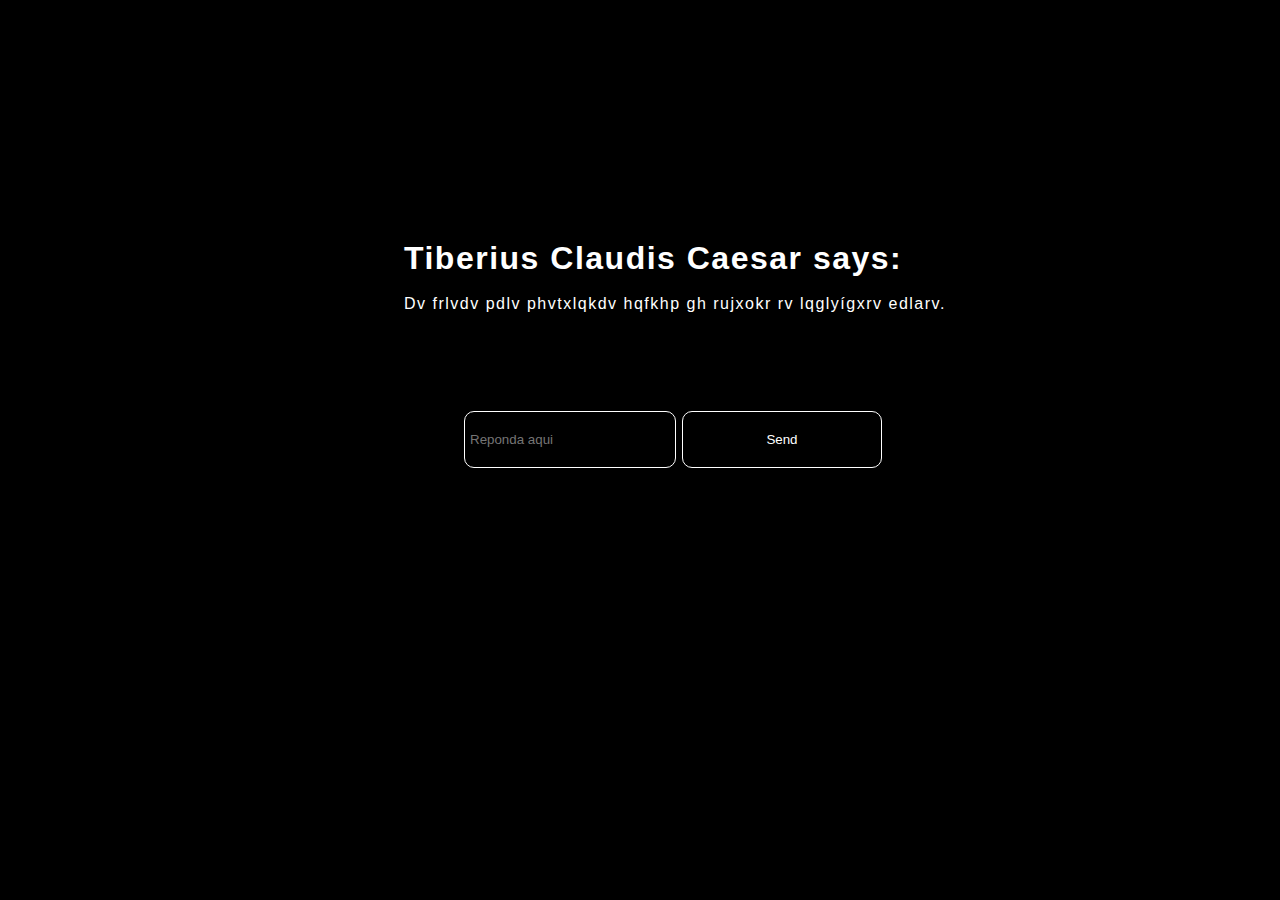
<file: index.html>
<!DOCTYPE html>
<html lang="en">
    <head>
        <link rel="stylesheet" href="../../css/style.css">
        <meta charset="UTF-8">
        <meta http-equiv="X-UA-Compatible" content="IE=edge">
        <meta name="viewport" content="width=device-width, initial-scale=1.0">
        <title>Χ</title>
    </head>
    <body>
        <div class="main">
            <h1>Tiberius Claudis Caesar says:</h1>
            <br>
            <p>Dv frlvdv pdlv phvtxlqkdv hqfkhp gh rujxokr rv lqglyígxrv edlarv.</p>
        </div>
        <div class="env">
            <p id="errormsg">incorreto.</p>
            <input type="text" placeholder="Reponda aqui" id="response">
            <input type="submit" value="Send" class="b-send" onclick="conf1();">
        </div>
        <br>
        <br>
        <br>
        <p class="hidden">Three</p>
    </body>
    <script type="text/javascript" src="../../js/scriptBase.js"></script>
</html>
</file>
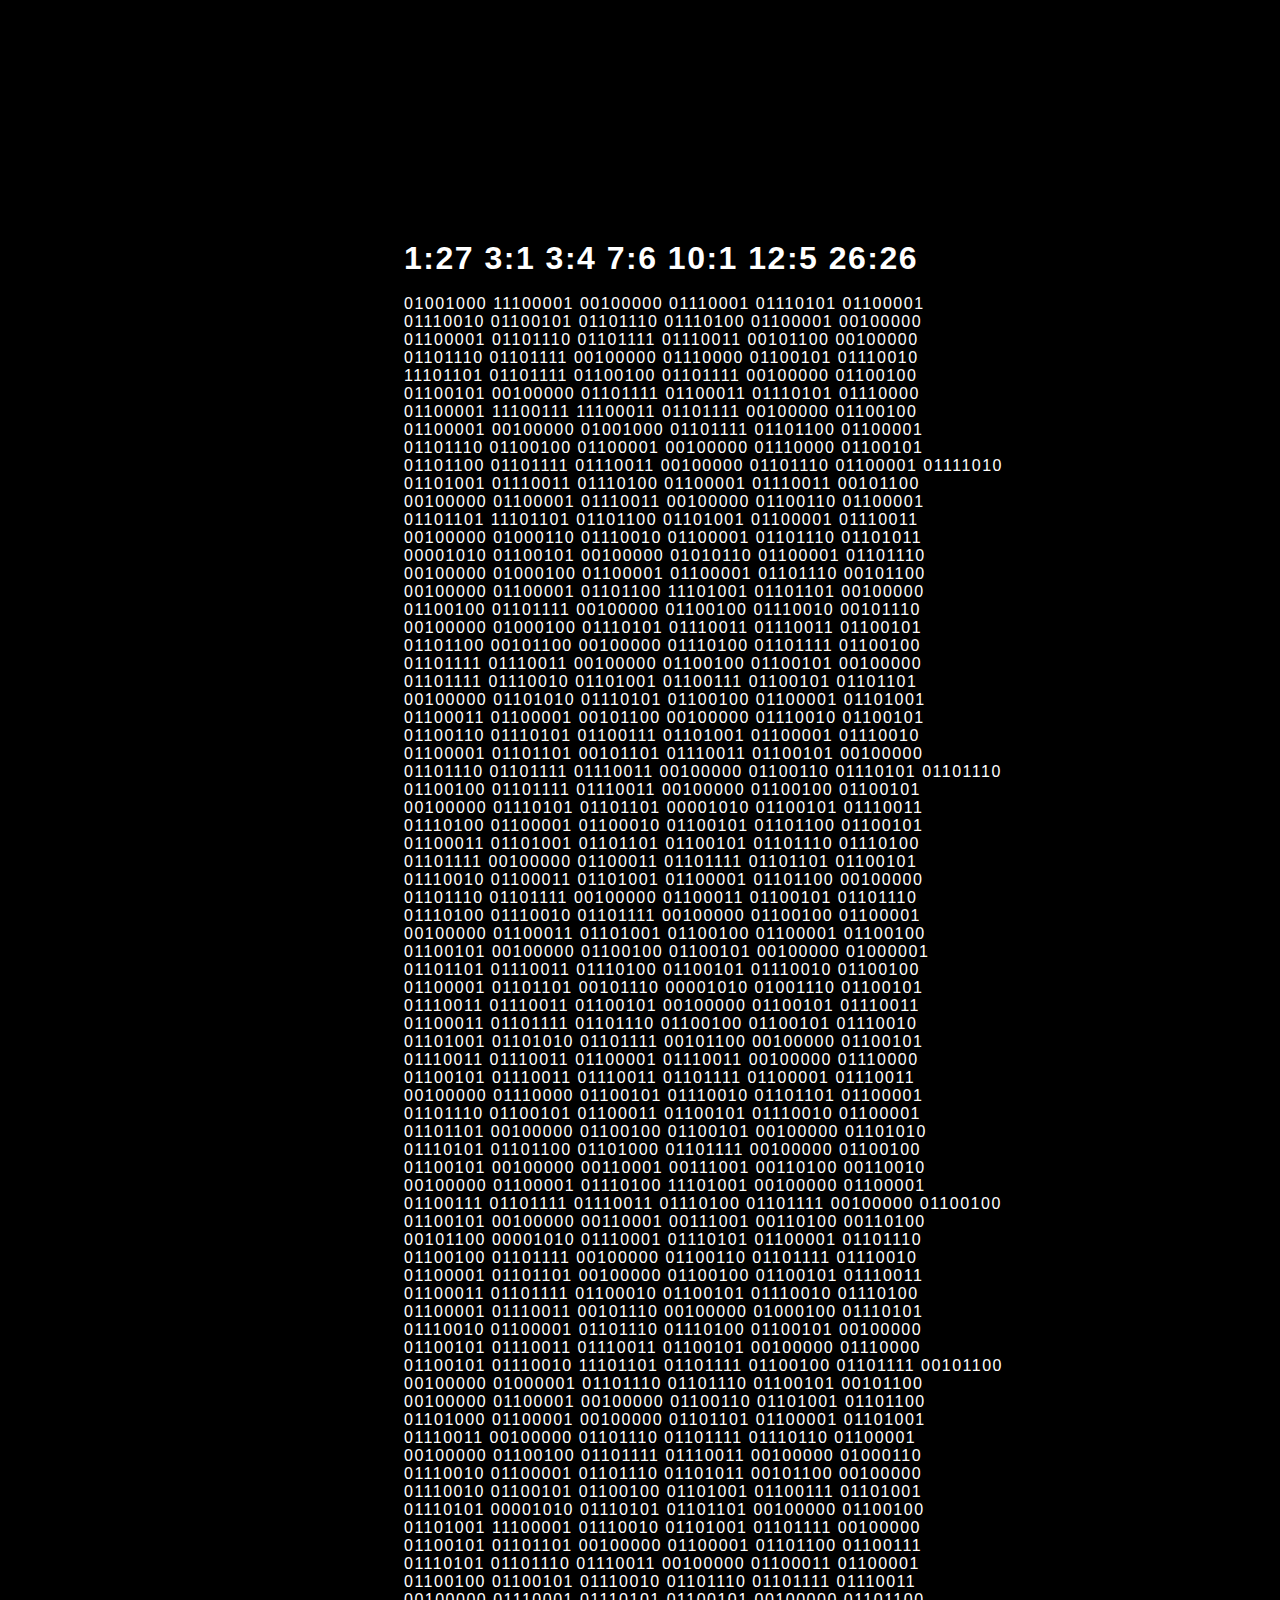
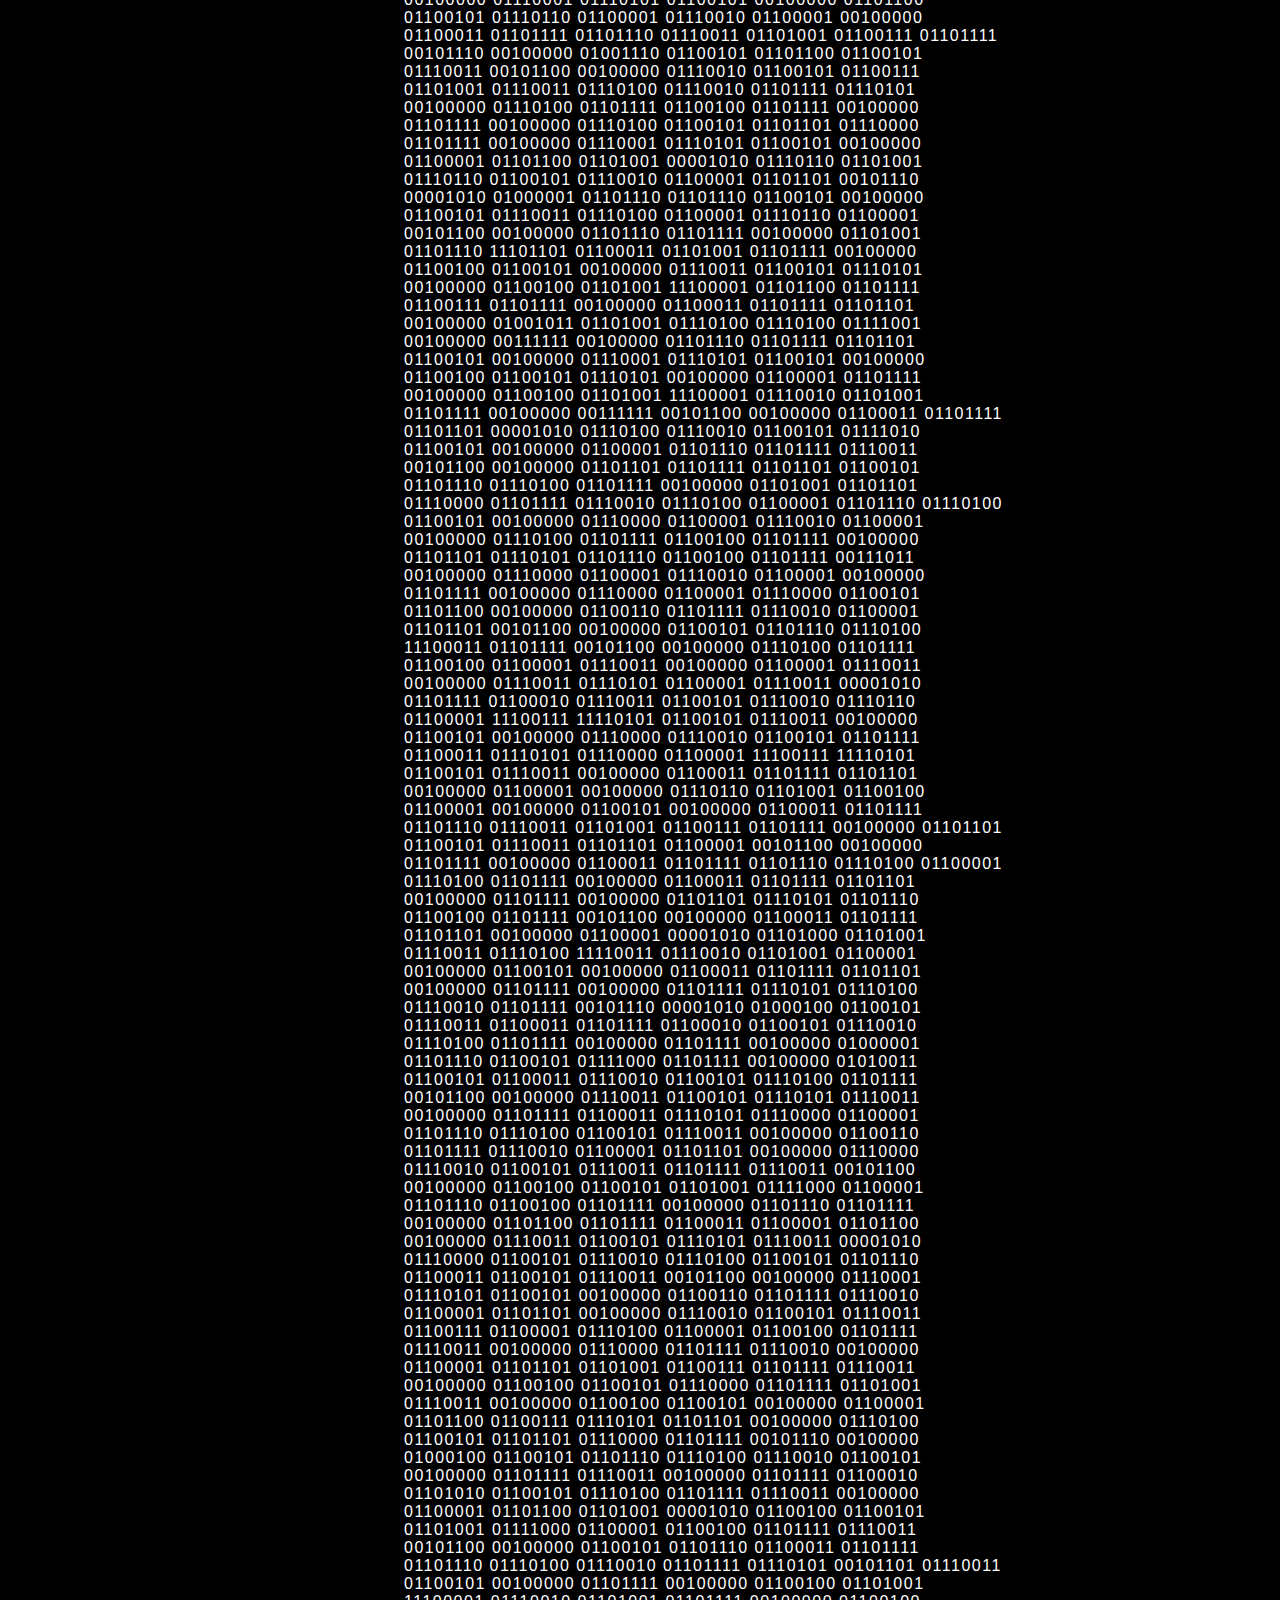
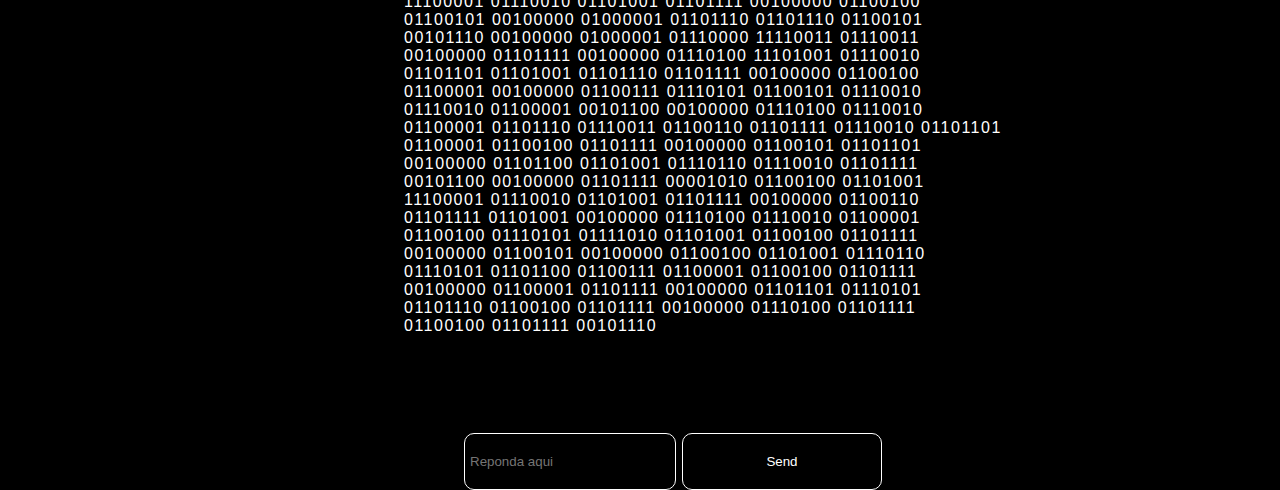
<file: html/lvls/a.html>
<!DOCTYPE html>
<html lang="en">
    <head>
        <link rel="stylesheet" href="../../css/style.css">
        <meta charset="UTF-8">
        <meta http-equiv="X-UA-Compatible" content="IE=edge">
        <meta name="viewport" content="width=device-width, initial-scale=1.0">
        <title>α</title>
    </head>
    <body>
        <div class="main">
            <h1>1:27 3:1 3:4 7:6 10:1 12:5 26:26 </h1>
            <br>
            <p>01001000 11100001 00100000 01110001 01110101 01100001 01110010 01100101 01101110 01110100 01100001 00100000 01100001 01101110 01101111 01110011 00101100 00100000 01101110 01101111 00100000 01110000 01100101 01110010 11101101 01101111 01100100 01101111 00100000 01100100 01100101 00100000 01101111 01100011 01110101 01110000 01100001 11100111 11100011 01101111 00100000 01100100 01100001 00100000 01001000 01101111 01101100 01100001 01101110 01100100 01100001 00100000 01110000 01100101 01101100 01101111 01110011 00100000 01101110 01100001 01111010 01101001 01110011 01110100 01100001 01110011 00101100 00100000 01100001 01110011 00100000 01100110 01100001 01101101 11101101 01101100 01101001 01100001 01110011 00100000 01000110 01110010 01100001 01101110 01101011 00001010 01100101 00100000 01010110 01100001 01101110 00100000 01000100 01100001 01100001 01101110 00101100 00100000 01100001 01101100 11101001 01101101 00100000 01100100 01101111 00100000 01100100 01110010 00101110 00100000 01000100 01110101 01110011 01110011 01100101 01101100 00101100 00100000 01110100 01101111 01100100 01101111 01110011 00100000 01100100 01100101 00100000 01101111 01110010 01101001 01100111 01100101 01101101 00100000 01101010 01110101 01100100 01100001 01101001 01100011 01100001 00101100 00100000 01110010 01100101 01100110 01110101 01100111 01101001 01100001 01110010 01100001 01101101 00101101 01110011 01100101 00100000 01101110 01101111 01110011 00100000 01100110 01110101 01101110 01100100 01101111 01110011 00100000 01100100 01100101 00100000 01110101 01101101 00001010 01100101 01110011 01110100 01100001 01100010 01100101 01101100 01100101 01100011 01101001 01101101 01100101 01101110 01110100 01101111 00100000 01100011 01101111 01101101 01100101 01110010 01100011 01101001 01100001 01101100 00100000 01101110 01101111 00100000 01100011 01100101 01101110 01110100 01110010 01101111 00100000 01100100 01100001 00100000 01100011 01101001 01100100 01100001 01100100 01100101 00100000 01100100 01100101 00100000 01000001 01101101 01110011 01110100 01100101 01110010 01100100 01100001 01101101 00101110 00001010 01001110 01100101 01110011 01110011 01100101 00100000 01100101 01110011 01100011 01101111 01101110 01100100 01100101 01110010 01101001 01101010 01101111 00101100 00100000 01100101 01110011 01110011 01100001 01110011 00100000 01110000 01100101 01110011 01110011 01101111 01100001 01110011 00100000 01110000 01100101 01110010 01101101 01100001 01101110 01100101 01100011 01100101 01110010 01100001 01101101 00100000 01100100 01100101 00100000 01101010 01110101 01101100 01101000 01101111 00100000 01100100 01100101 00100000 00110001 00111001 00110100 00110010 00100000 01100001 01110100 11101001 00100000 01100001 01100111 01101111 01110011 01110100 01101111 00100000 01100100 01100101 00100000 00110001 00111001 00110100 00110100 00101100 00001010 01110001 01110101 01100001 01101110 01100100 01101111 00100000 01100110 01101111 01110010 01100001 01101101 00100000 01100100 01100101 01110011 01100011 01101111 01100010 01100101 01110010 01110100 01100001 01110011 00101110 00100000 01000100 01110101 01110010 01100001 01101110 01110100 01100101 00100000 01100101 01110011 01110011 01100101 00100000 01110000 01100101 01110010 11101101 01101111 01100100 01101111 00101100 00100000 01000001 01101110 01101110 01100101 00101100 00100000 01100001 00100000 01100110 01101001 01101100 01101000 01100001 00100000 01101101 01100001 01101001 01110011 00100000 01101110 01101111 01110110 01100001 00100000 01100100 01101111 01110011 00100000 01000110 01110010 01100001 01101110 01101011 00101100 00100000 01110010 01100101 01100100 01101001 01100111 01101001 01110101 00001010 01110101 01101101 00100000 01100100 01101001 11100001 01110010 01101001 01101111 00100000 01100101 01101101 00100000 01100001 01101100 01100111 01110101 01101110 01110011 00100000 01100011 01100001 01100100 01100101 01110010 01101110 01101111 01110011 00100000 01110001 01110101 01100101 00100000 01101100 01100101 01110110 01100001 01110010 01100001 00100000 01100011 01101111 01101110 01110011 01101001 01100111 01101111 00101110 00100000 01001110 01100101 01101100 01100101 01110011 00101100 00100000 01110010 01100101 01100111 01101001 01110011 01110100 01110010 01101111 01110101 00100000 01110100 01101111 01100100 01101111 00100000 01101111 00100000 01110100 01100101 01101101 01110000 01101111 00100000 01110001 01110101 01100101 00100000 01100001 01101100 01101001 00001010 01110110 01101001 01110110 01100101 01110010 01100001 01101101 00101110 00001010 01000001 01101110 01101110 01100101 00100000 01100101 01110011 01110100 01100001 01110110 01100001 00101100 00100000 01101110 01101111 00100000 01101001 01101110 11101101 01100011 01101001 01101111 00100000 01100100 01100101 00100000 01110011 01100101 01110101 00100000 01100100 01101001 11100001 01101100 01101111 01100111 01101111 00100000 01100011 01101111 01101101 00100000 01001011 01101001 01110100 01110100 01111001 00100000 00111111 00100000 01101110 01101111 01101101 01100101 00100000 01110001 01110101 01100101 00100000 01100100 01100101 01110101 00100000 01100001 01101111 00100000 01100100 01101001 11100001 01110010 01101001 01101111 00100000 00111111 00101100 00100000 01100011 01101111 01101101 00001010 01110100 01110010 01100101 01111010 01100101 00100000 01100001 01101110 01101111 01110011 00101100 00100000 01101101 01101111 01101101 01100101 01101110 01110100 01101111 00100000 01101001 01101101 01110000 01101111 01110010 01110100 01100001 01101110 01110100 01100101 00100000 01110000 01100001 01110010 01100001 00100000 01110100 01101111 01100100 01101111 00100000 01101101 01110101 01101110 01100100 01101111 00111011 00100000 01110000 01100001 01110010 01100001 00100000 01101111 00100000 01110000 01100001 01110000 01100101 01101100 00100000 01100110 01101111 01110010 01100001 01101101 00101100 00100000 01100101 01101110 01110100 11100011 01101111 00101100 00100000 01110100 01101111 01100100 01100001 01110011 00100000 01100001 01110011 00100000 01110011 01110101 01100001 01110011 00001010 01101111 01100010 01110011 01100101 01110010 01110110 01100001 11100111 11110101 01100101 01110011 00100000 01100101 00100000 01110000 01110010 01100101 01101111 01100011 01110101 01110000 01100001 11100111 11110101 01100101 01110011 00100000 01100011 01101111 01101101 00100000 01100001 00100000 01110110 01101001 01100100 01100001 00100000 01100101 00100000 01100011 01101111 01101110 01110011 01101001 01100111 01101111 00100000 01101101 01100101 01110011 01101101 01100001 00101100 00100000 01101111 00100000 01100011 01101111 01101110 01110100 01100001 01110100 01101111 00100000 01100011 01101111 01101101 00100000 01101111 00100000 01101101 01110101 01101110 01100100 01101111 00101100 00100000 01100011 01101111 01101101 00100000 01100001 00001010 01101000 01101001 01110011 01110100 11110011 01110010 01101001 01100001 00100000 01100101 00100000 01100011 01101111 01101101 00100000 01101111 00100000 01101111 01110101 01110100 01110010 01101111 00101110 00001010 01000100 01100101 01110011 01100011 01101111 01100010 01100101 01110010 01110100 01101111 00100000 01101111 00100000 01000001 01101110 01100101 01111000 01101111 00100000 01010011 01100101 01100011 01110010 01100101 01110100 01101111 00101100 00100000 01110011 01100101 01110101 01110011 00100000 01101111 01100011 01110101 01110000 01100001 01101110 01110100 01100101 01110011 00100000 01100110 01101111 01110010 01100001 01101101 00100000 01110000 01110010 01100101 01110011 01101111 01110011 00101100 00100000 01100100 01100101 01101001 01111000 01100001 01101110 01100100 01101111 00100000 01101110 01101111 00100000 01101100 01101111 01100011 01100001 01101100 00100000 01110011 01100101 01110101 01110011 00001010 01110000 01100101 01110010 01110100 01100101 01101110 01100011 01100101 01110011 00101100 00100000 01110001 01110101 01100101 00100000 01100110 01101111 01110010 01100001 01101101 00100000 01110010 01100101 01110011 01100111 01100001 01110100 01100001 01100100 01101111 01110011 00100000 01110000 01101111 01110010 00100000 01100001 01101101 01101001 01100111 01101111 01110011 00100000 01100100 01100101 01110000 01101111 01101001 01110011 00100000 01100100 01100101 00100000 01100001 01101100 01100111 01110101 01101101 00100000 01110100 01100101 01101101 01110000 01101111 00101110 00100000 01000100 01100101 01101110 01110100 01110010 01100101 00100000 01101111 01110011 00100000 01101111 01100010 01101010 01100101 01110100 01101111 01110011 00100000 01100001 01101100 01101001 00001010 01100100 01100101 01101001 01111000 01100001 01100100 01101111 01110011 00101100 00100000 01100101 01101110 01100011 01101111 01101110 01110100 01110010 01101111 01110101 00101101 01110011 01100101 00100000 01101111 00100000 01100100 01101001 11100001 01110010 01101001 01101111 00100000 01100100 01100101 00100000 01000001 01101110 01101110 01100101 00101110 00100000 01000001 01110000 11110011 01110011 00100000 01101111 00100000 01110100 11101001 01110010 01101101 01101001 01101110 01101111 00100000 01100100 01100001 00100000 01100111 01110101 01100101 01110010 01110010 01100001 00101100 00100000 01110100 01110010 01100001 01101110 01110011 01100110 01101111 01110010 01101101 01100001 01100100 01101111 00100000 01100101 01101101 00100000 01101100 01101001 01110110 01110010 01101111 00101100 00100000 01101111 00001010 01100100 01101001 11100001 01110010 01101001 01101111 00100000 01100110 01101111 01101001 00100000 01110100 01110010 01100001 01100100 01110101 01111010 01101001 01100100 01101111 00100000 01100101 00100000 01100100 01101001 01110110 01110101 01101100 01100111 01100001 01100100 01101111 00100000 01100001 01101111 00100000 01101101 01110101 01101110 01100100 01101111 00100000 01110100 01101111 01100100 01101111 00101110</p>
        </div>
        <div class="env">
            <p id="errormsg">incorreto.</p>
            <input type="text" placeholder="Reponda aqui" id="response">
            <input type="submit" value="Send" class="b-send" onclick="conf2();">
        </div>
        <br>
        <br>
        <br>
    </body>
    <script type="text/javascript" src="../../js/scriptBase.js"></script>
</html>
</file>
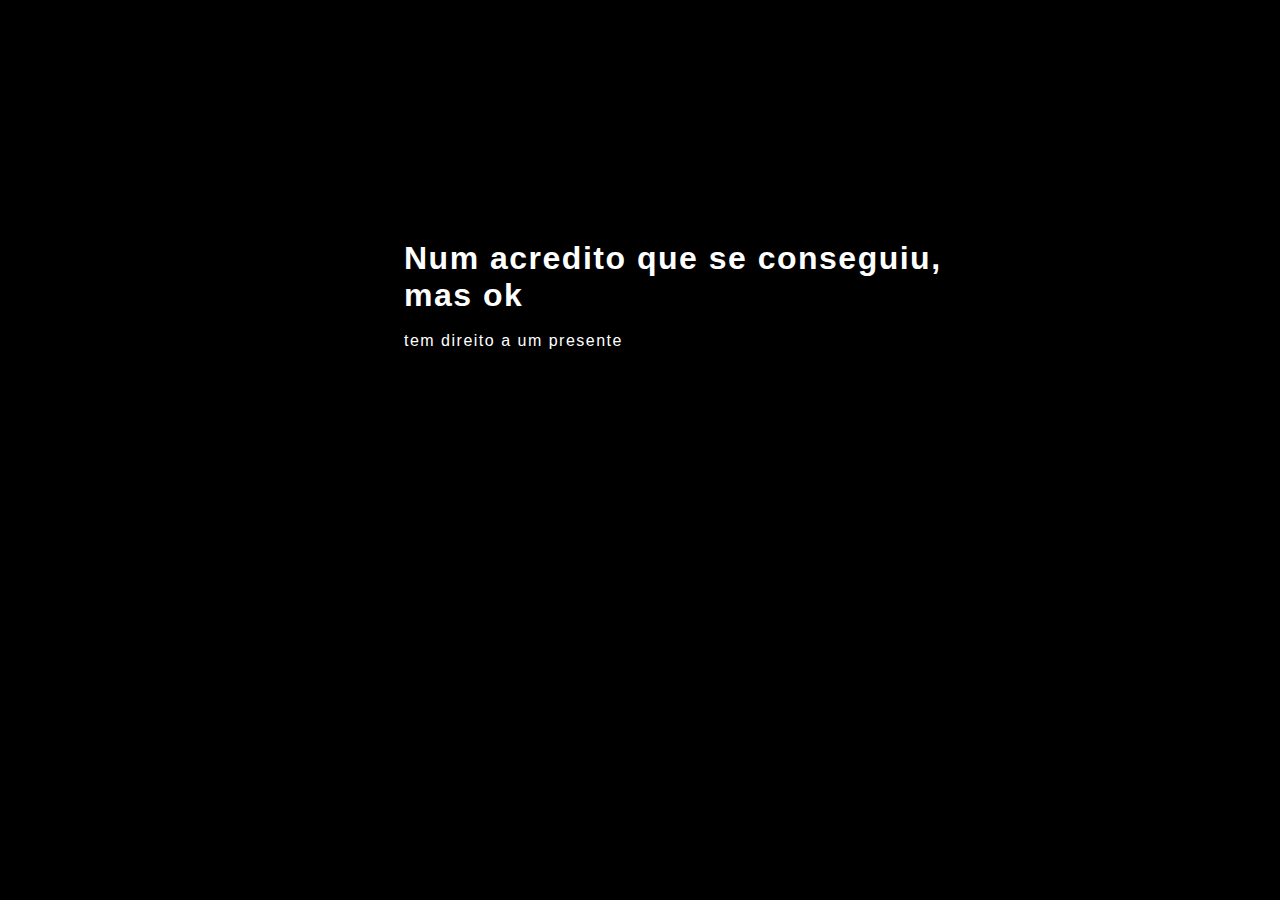
<file: html/lvls/parabens.html>
<!DOCTYPE html>
<html lang="en">
    <head>
        <link rel="stylesheet" href="../../css/style.css">
        <meta charset="UTF-8">
        <meta http-equiv="X-UA-Compatible" content="IE=edge">
        <meta name="viewport" content="width=device-width, initial-scale=1.0">
        <title>Dale</title>
    </head>
    <body>
        <div class="main">
            <h1>Num acredito que se conseguiu, mas ok</h1>
            <br>
            <p>tem direito a um presente</p>
        </div>

    </body>
    <script type="text/javascript" src="../../js/scriptBase.js"></script>
</html>
</file>
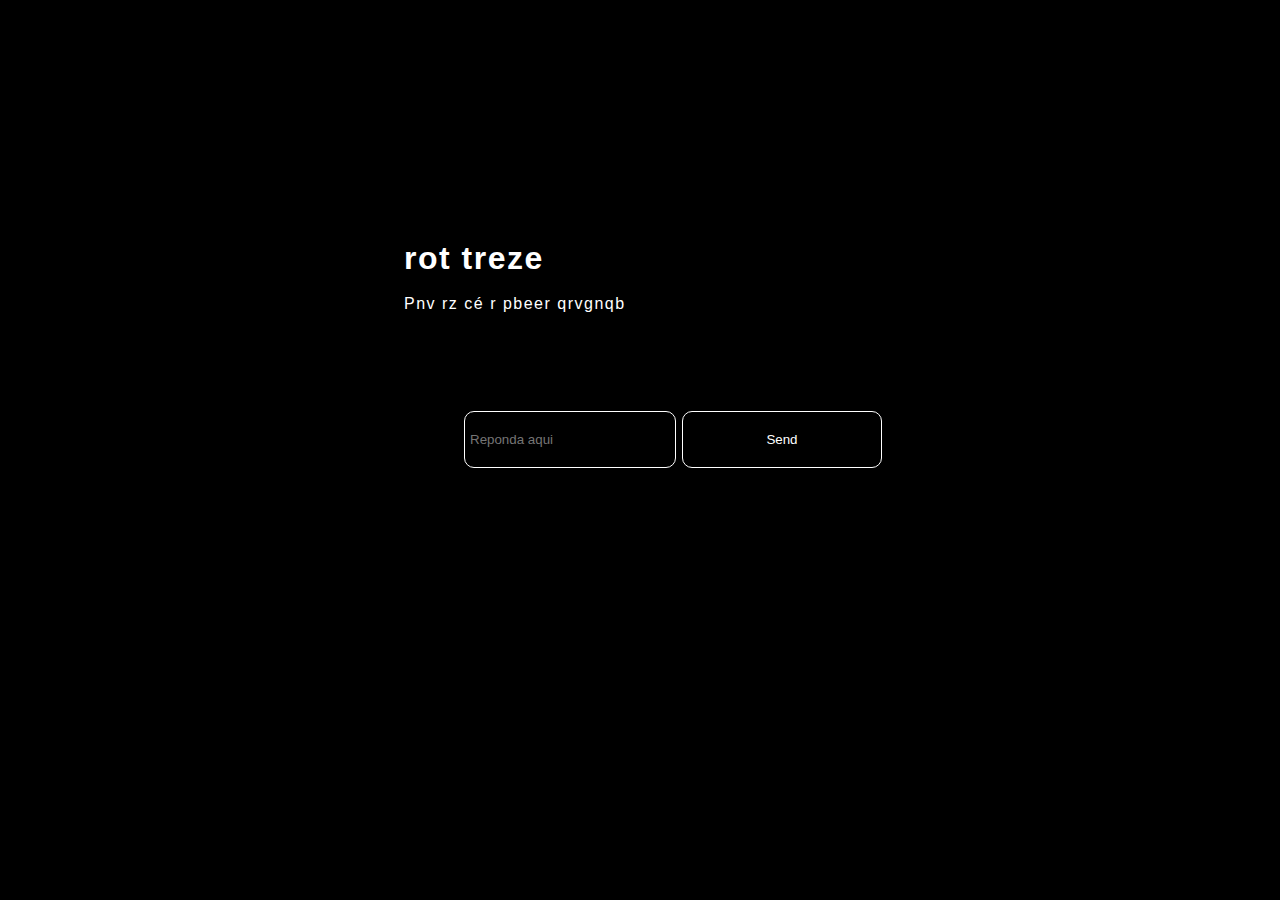
<file: html/lvls/ο.html>
<!DOCTYPE html>
<html lang="en">
    <head>
        <link rel="stylesheet" href="../../css/style.css">
        <meta charset="UTF-8">
        <meta http-equiv="X-UA-Compatible" content="IE=edge">
        <meta name="viewport" content="width=device-width, initial-scale=1.0">
        <title>ο</title>
    </head>
    <body>
        <div class="main">
            <h1>rot treze</h1>
            <br>
            <p>Pnv rz cé r pbeer qrvgnqb</p>
        </div>
        <div class="env">
            <p id="errormsg">incorreto.</p>
            <input type="text" placeholder="Reponda aqui" id="response">
            <input type="submit" value="Send" class="b-send" onclick="conf4();">
        </div>
        <br>
        <br>
        <br>
    </body>
    <script type="text/javascript" src="../../js/scriptBase.js"></script>
</html>
</file>
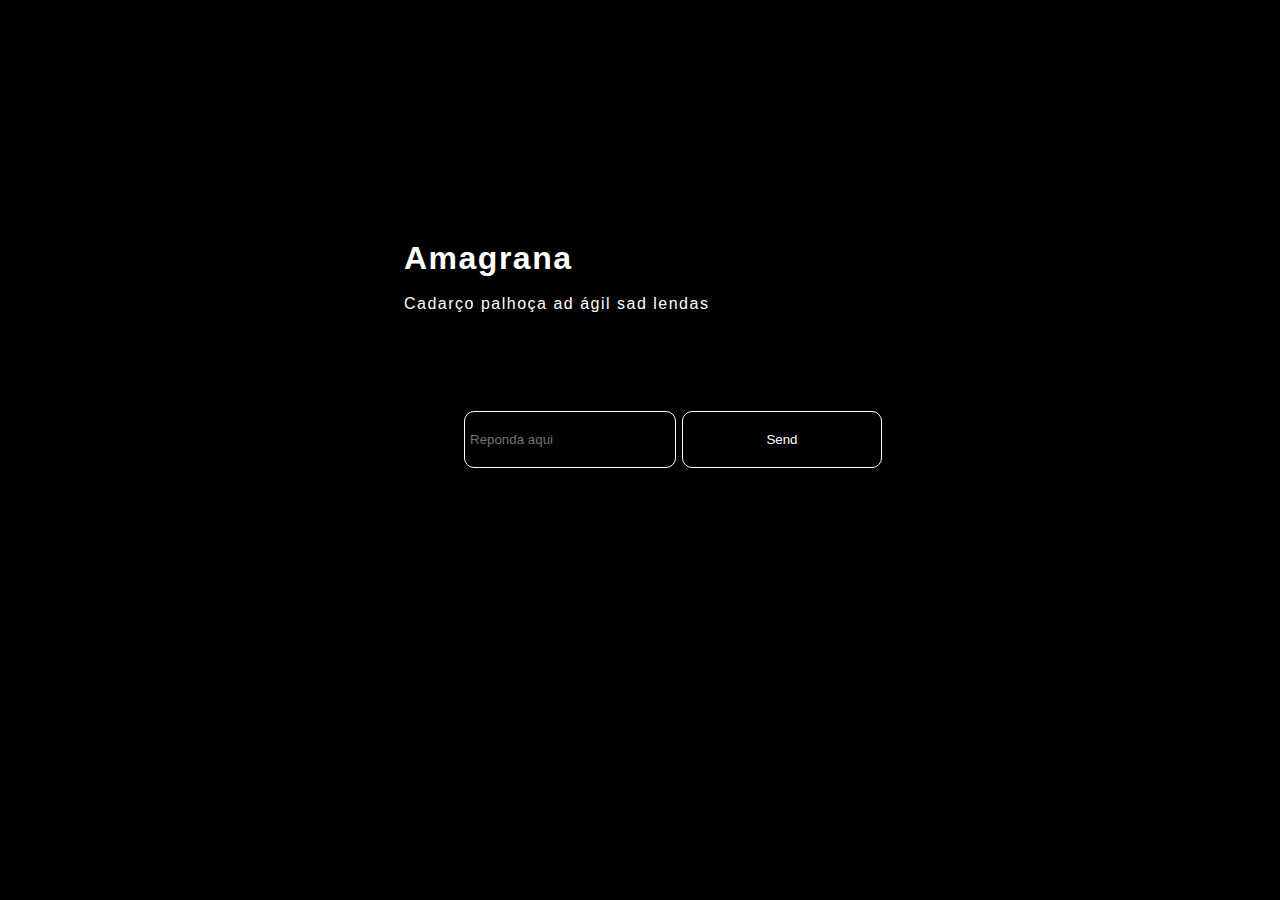
<file: html/lvls/ρ.html>
<!DOCTYPE html>
<html lang="en">
    <head>
        <link rel="stylesheet" href="../../css/style.css">
        <meta charset="UTF-8">
        <meta http-equiv="X-UA-Compatible" content="IE=edge">
        <meta name="viewport" content="width=device-width, initial-scale=1.0">
        <title>ρ</title>
    </head>
    <body>
        <div class="main">
            <h1>Amagrana</h1>
            <br>
            <p>Cadarço palhoça ad ágil sad lendas</p>
        </div>
        <div class="env">
            <p id="errormsg">incorreto.</p>
            <input type="text" placeholder="Reponda aqui" id="response">
            <input type="submit" value="Send" class="b-send" onclick="conf3();">
        </div>
        <br>
        <br>
        <br>
    </body>
    <script type="text/javascript" src="../../js/scriptBase.js"></script>
</html>
</file>
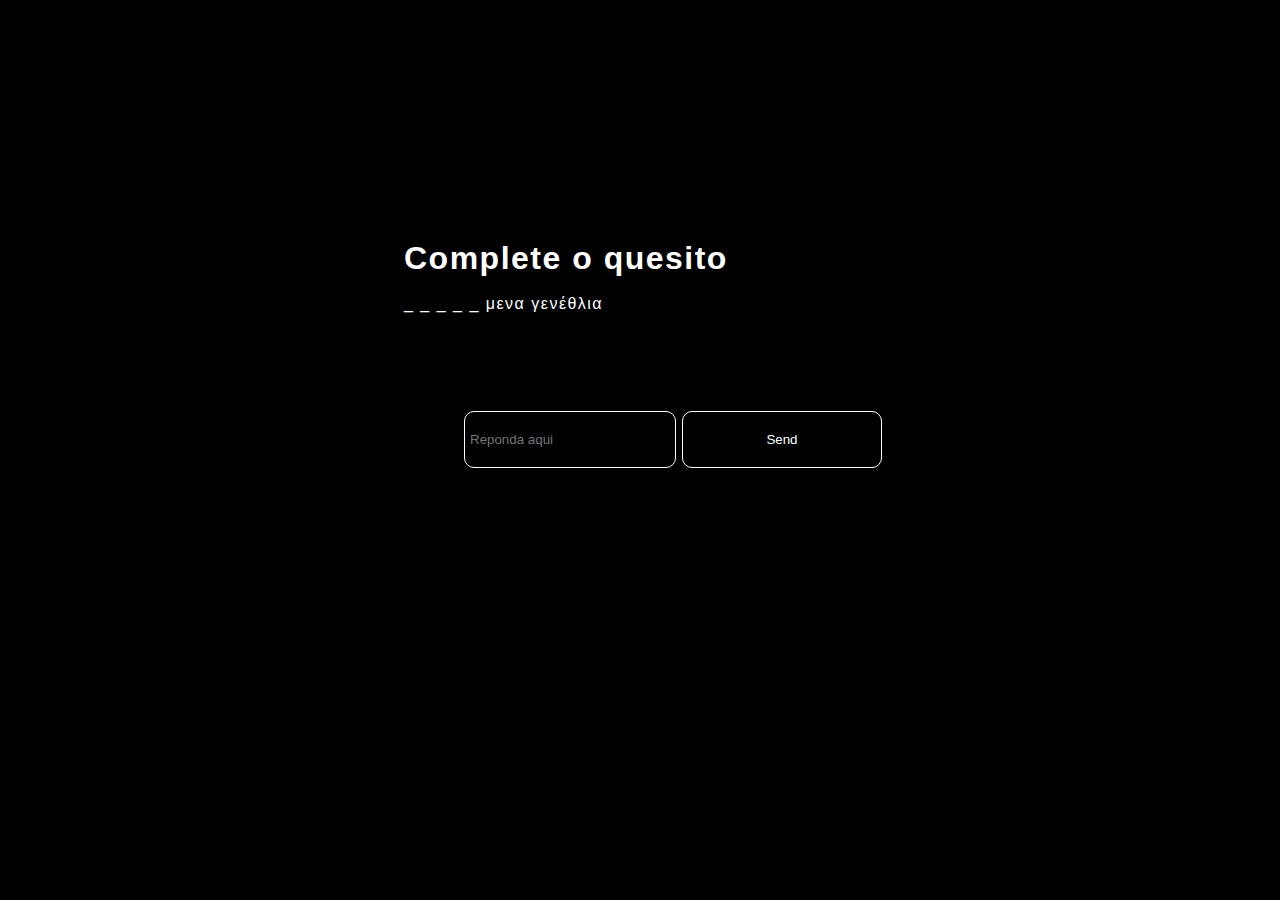
<file: html/lvls/ύ.html>
<!DOCTYPE html>
<html lang="en">
    <head>
        <link rel="stylesheet" href="../../css/style.css">
        <meta charset="UTF-8">
        <meta http-equiv="X-UA-Compatible" content="IE=edge">
        <meta name="viewport" content="width=device-width, initial-scale=1.0">
        <title>ύ</title>
    </head>
    <body>
        <div class="main">
            <h1>Complete o quesito</h1>
            <br>
            <p>_ _ _ _ _ μενα γενέθλια</p>
        </div>
        <div class="env">
            <p id="errormsg">incorreto.</p>
            <input type="text" placeholder="Reponda aqui" id="response">
            <input type="submit" value="Send" class="b-send" onclick="conf5();">
        </div>
        <br>
        <br>
        <br>
    </body>
    <script type="text/javascript" src="../../js/scriptBase.js"></script>
</file>
<file: css/style.css>
* {
    margin: 0;
    padding: 0;
}

body {
    font-family: sans-serif;
    background-color: black;
    color: white;
    letter-spacing: 1.5px;
    position: absolute;
    top: 60%;
    left: 55%;
    transform: translate(-50%, -50%);
    width: 600px;
    height: 600px;
}

.env{
    position: absolute;
    left: 10%;
    margin-top: 60px;
}

.env input {
    width: 200px;
    border-radius: 10px;
    border: 1px solid white;
    padding: 20px 5px;
    background-color: black;
    color: white;
}

.env .b-send {
    background-color: black;
    color: white;
    padding: 20px 5px;
    border: 1px solid white;
    border-radius: 10px;
    cursor: pointer;
    transition: 0.5s;
}

.env .b-send:hover {
    background-color: white;
    color: black;
}

.env p {
    width: 79px;
    margin-bottom: 20px;
    position: relative;
    left: 30%;
    color: red;
    background-color: rgb(83, 0, 0);
    visibility: hidden;
}

.hidden{
    color: black;
}
</file>
